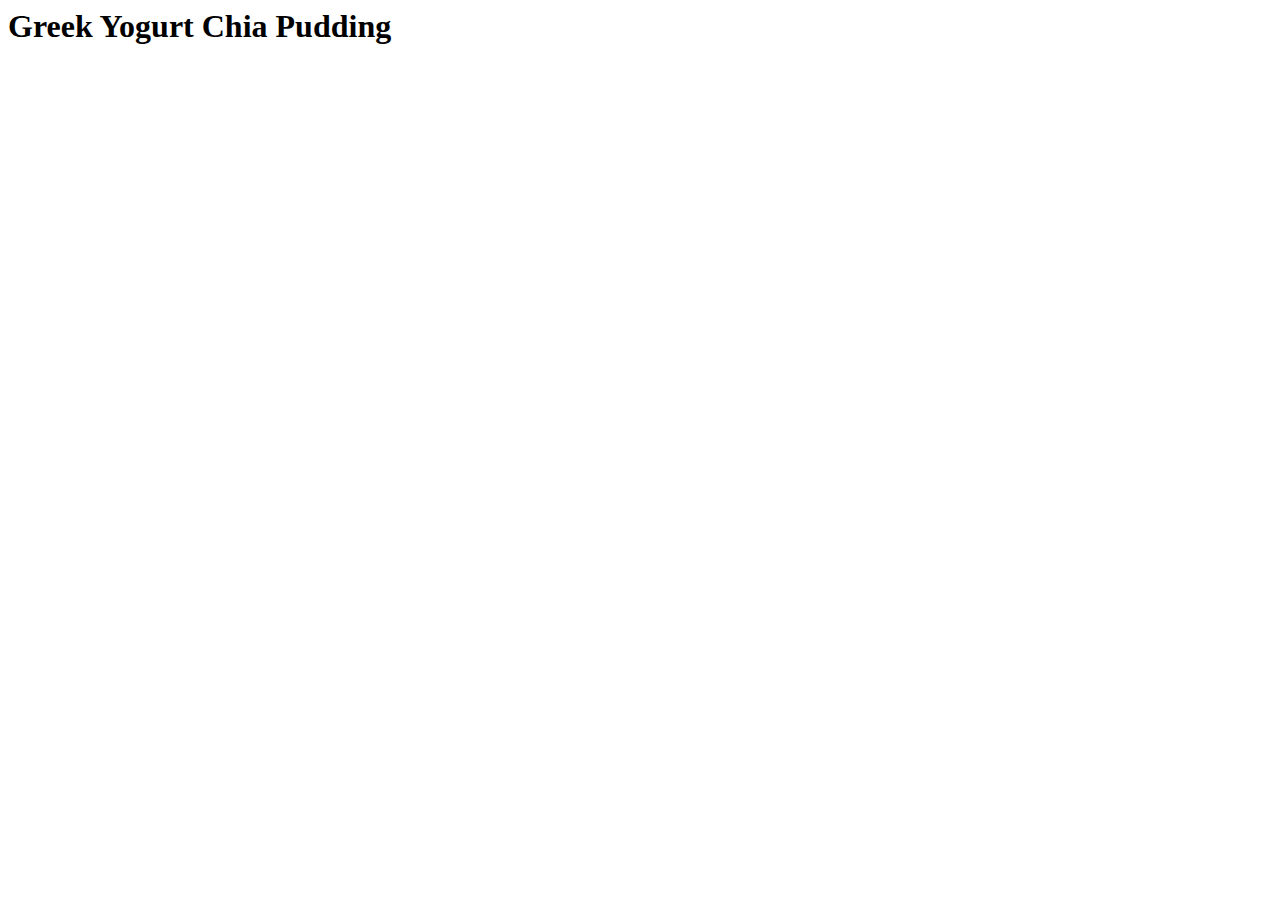
<file: recipes/chiayogurt.html>
<html lang="en">
<head>
    <meta charset="UTF-8">
    <meta http-equiv="X-UA-Compatible" content="IE=edge">
    <meta name="viewport" content="width=device-width, initial-scale=1.0">
    <title>Greek Yogurt Chia Pudding</title>
</head>
<body>
    <h1>Greek Yogurt Chia Pudding</h1>
</body>
</html>
</file>
